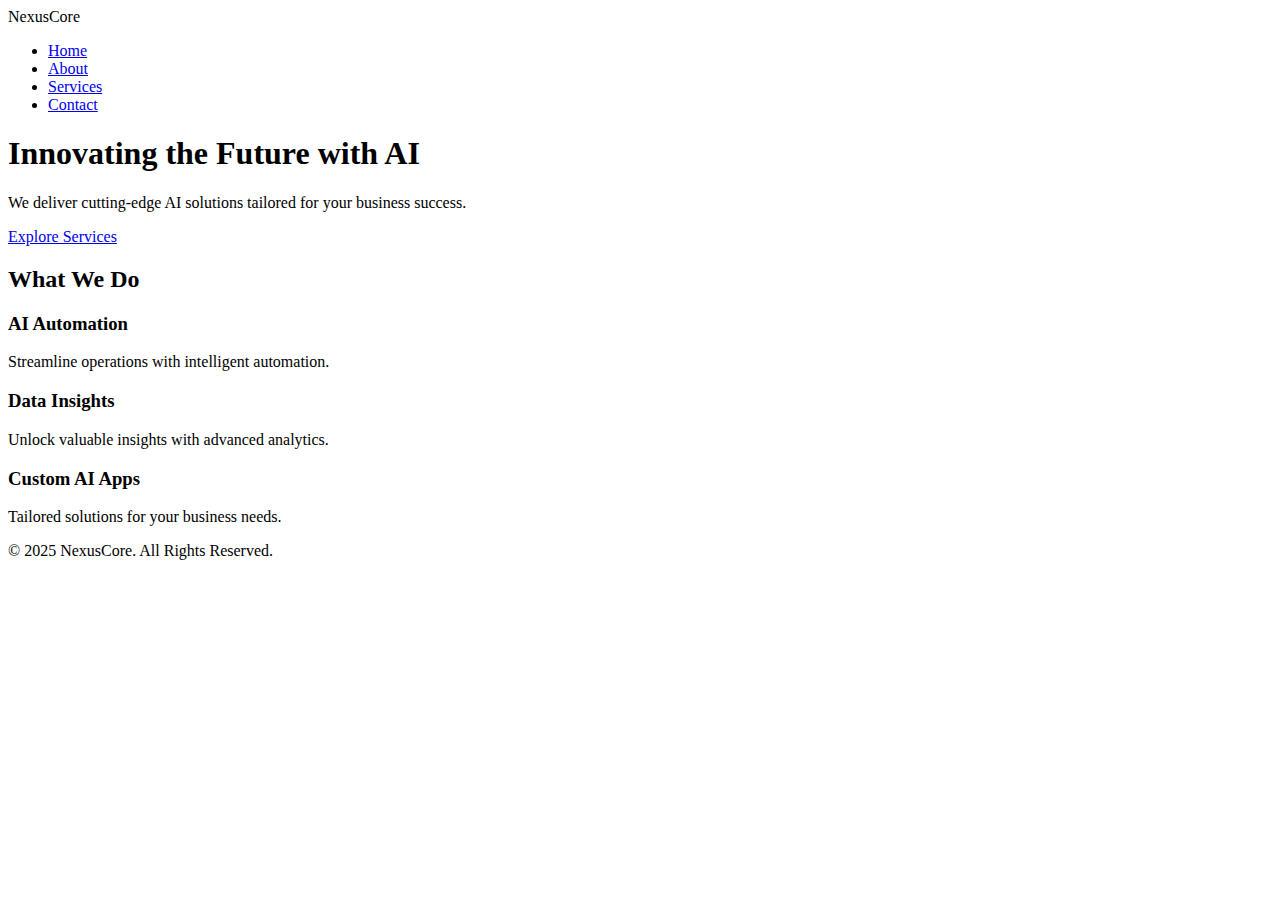
<file: index.html>
<!DOCTYPE html>
<html lang="en">
<head>
  <meta charset="UTF-8">
  <meta name="viewport" content="width=device-width, initial-scale=1.0">
  <title>NexusCore | AI Solutions</title>
  <link rel="stylesheet" href="css/style.css">
</head>
<body>
  <!-- NAVBAR -->
  <header class="navbar">
    <div class="logo">NexusCore</div>
    <nav>
      <ul>
        <li><a href="index.html" class="active">Home</a></li>
        <li><a href="about.html">About</a></li>
        <li><a href="services.html">Services</a></li>
        <li><a href="contact.html">Contact</a></li>
      </ul>
    </nav>
  </header>

  <!-- HERO SECTION -->
  <section class="hero">
    <div class="hero-content">
      <h1>Innovating the Future with <span>AI</span></h1>
      <p>We deliver cutting-edge AI solutions tailored for your business success.</p>
      <a href="services.html" class="btn">Explore Services</a>
    </div>
  </section>

  <!-- SERVICES PREVIEW -->
  <section class="services-preview">
    <h2>What We Do</h2>
    <div class="cards">
      <div class="card">
        <h3>AI Automation</h3>
        <p>Streamline operations with intelligent automation.</p>
      </div>
      <div class="card">
        <h3>Data Insights</h3>
        <p>Unlock valuable insights with advanced analytics.</p>
      </div>
      <div class="card">
        <h3>Custom AI Apps</h3>
        <p>Tailored solutions for your business needs.</p>
      </div>
    </div>
  </section>

  <!-- FOOTER -->
  <footer>
    <p>© 2025 NexusCore. All Rights Reserved.</p>
  </footer>

  <script src="js/script.js"></script>
</body>
</html>
</file>
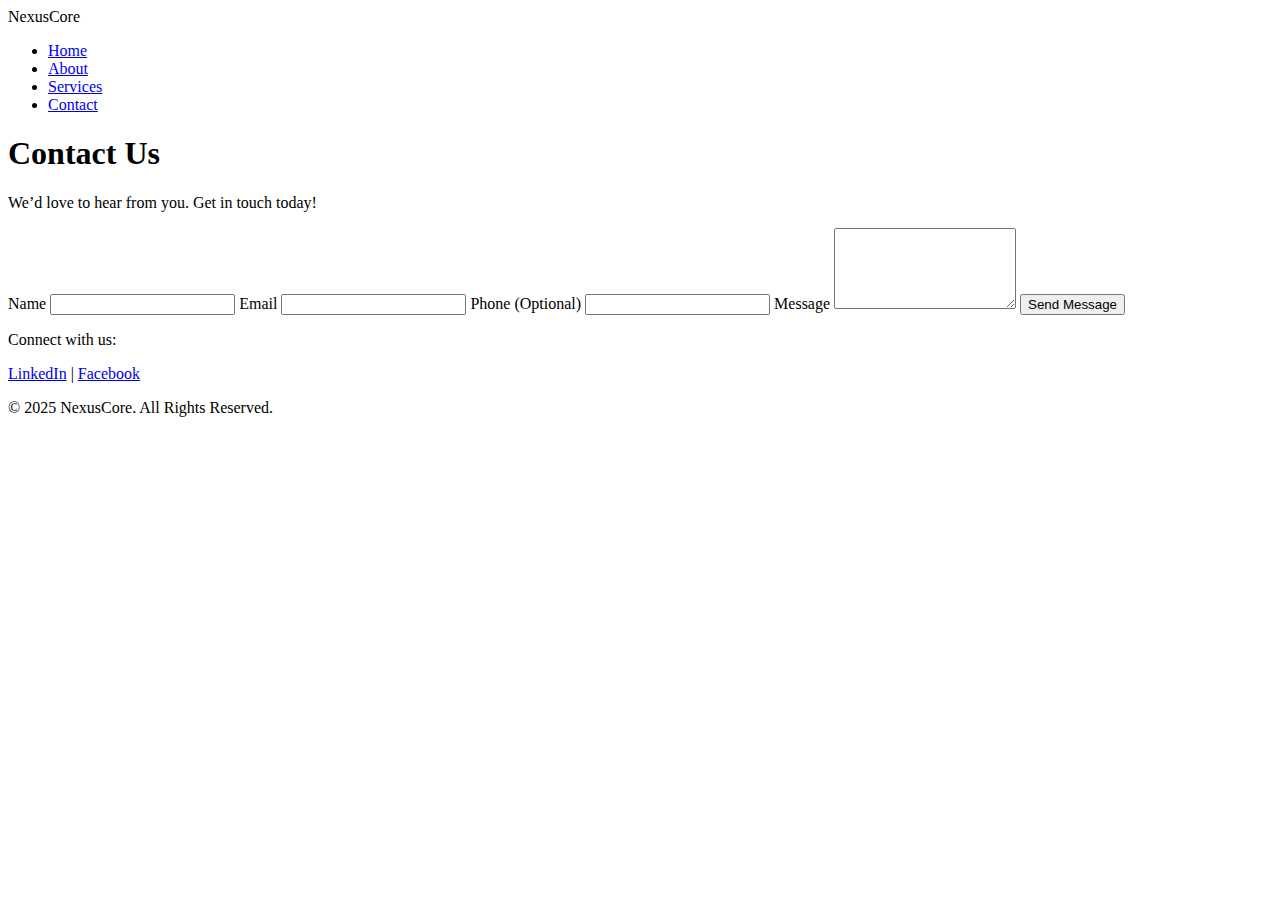
<file: contact.html>
<!DOCTYPE html>
<html lang="en">
<head>
  <meta charset="UTF-8">
  <meta name="viewport" content="width=device-width, initial-scale=1.0">
  <title>Contact - NexusCore</title>
  <link rel="stylesheet" href="css/style.css">
</head>
<body>
  <header>
    <nav class="navbar container">
      <div class="logo">NexusCore</div>
      <ul class="nav-links">
        <li><a href="index.html">Home</a></li>
        <li><a href="about.html">About</a></li>
        <li><a href="services.html">Services</a></li>
        <li><a href="contact.html" class="active">Contact</a></li>
      </ul>
    </nav>
  </header>

  <section class="page-hero">
    <h1>Contact Us</h1>
    <p>We’d love to hear from you. Get in touch today!</p>
  </section>

  <section class="container contact-form">
    <form>
      <label for="name">Name</label>
      <input type="text" id="name" name="name" required>

      <label for="email">Email</label>
      <input type="email" id="email" name="email" required>

      <label for="phone">Phone (Optional)</label>
      <input type="tel" id="phone" name="phone">

      <label for="message">Message</label>
      <textarea id="message" name="message" rows="5" required></textarea>

      <button type="submit" class="btn">Send Message</button>
    </form>

    <div class="social-links">
      <p>Connect with us:</p>
      <a href="#">LinkedIn</a> | <a href="#">Facebook</a>
    </div>
  </section>

  <footer>
    <div class="container">
      <p>© 2025 NexusCore. All Rights Reserved.</p>
    </div>
  </footer>
</body>
</html>
</file>
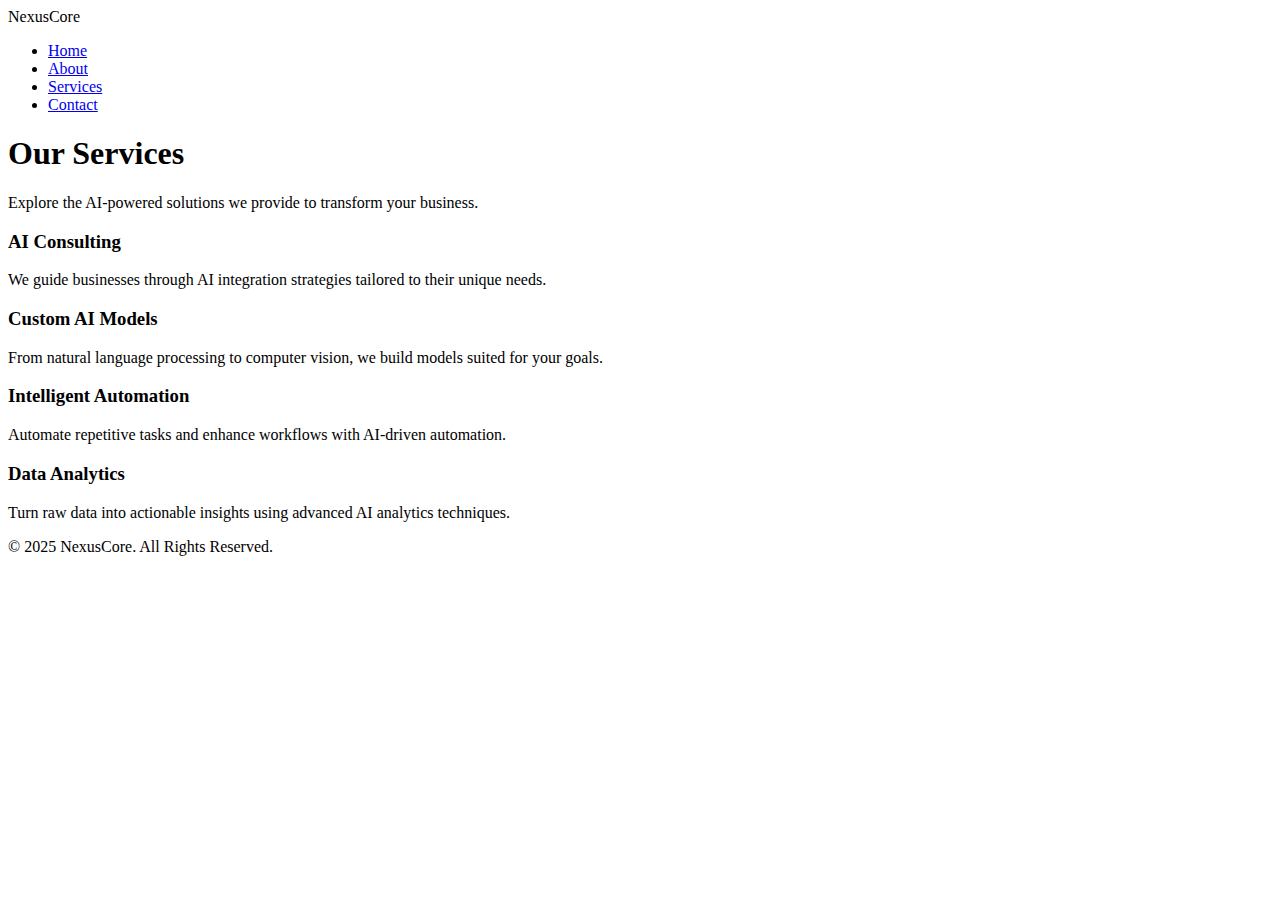
<file: services.html>
<!DOCTYPE html>
<html lang="en">
<head>
  <meta charset="UTF-8">
  <meta name="viewport" content="width=device-width, initial-scale=1.0">
  <title>Services - NexusCore</title>
  <link rel="stylesheet" href="css/style.css">
</head>
<body>
  <header>
    <nav class="navbar container">
      <div class="logo">NexusCore</div>
      <ul class="nav-links">
        <li><a href="index.html">Home</a></li>
        <li><a href="about.html">About</a></li>
        <li><a href="services.html" class="active">Services</a></li>
        <li><a href="contact.html">Contact</a></li>
      </ul>
    </nav>
  </header>

  <section class="page-hero">
    <h1>Our Services</h1>
    <p>Explore the AI-powered solutions we provide to transform your business.</p>
  </section>

  <section class="container services-list">
    <div class="card">
      <h3>AI Consulting</h3>
      <p>We guide businesses through AI integration strategies tailored to their unique needs.</p>
    </div>
    <div class="card">
      <h3>Custom AI Models</h3>
      <p>From natural language processing to computer vision, we build models suited for your goals.</p>
    </div>
    <div class="card">
      <h3>Intelligent Automation</h3>
      <p>Automate repetitive tasks and enhance workflows with AI-driven automation.</p>
    </div>
    <div class="card">
      <h3>Data Analytics</h3>
      <p>Turn raw data into actionable insights using advanced AI analytics techniques.</p>
    </div>
  </section>

  <footer>
    <div class="container">
      <p>© 2025 NexusCore. All Rights Reserved.</p>
    </div>
  </footer>
</body>
</html>
</file>
<file: css/style.css>

</file>
